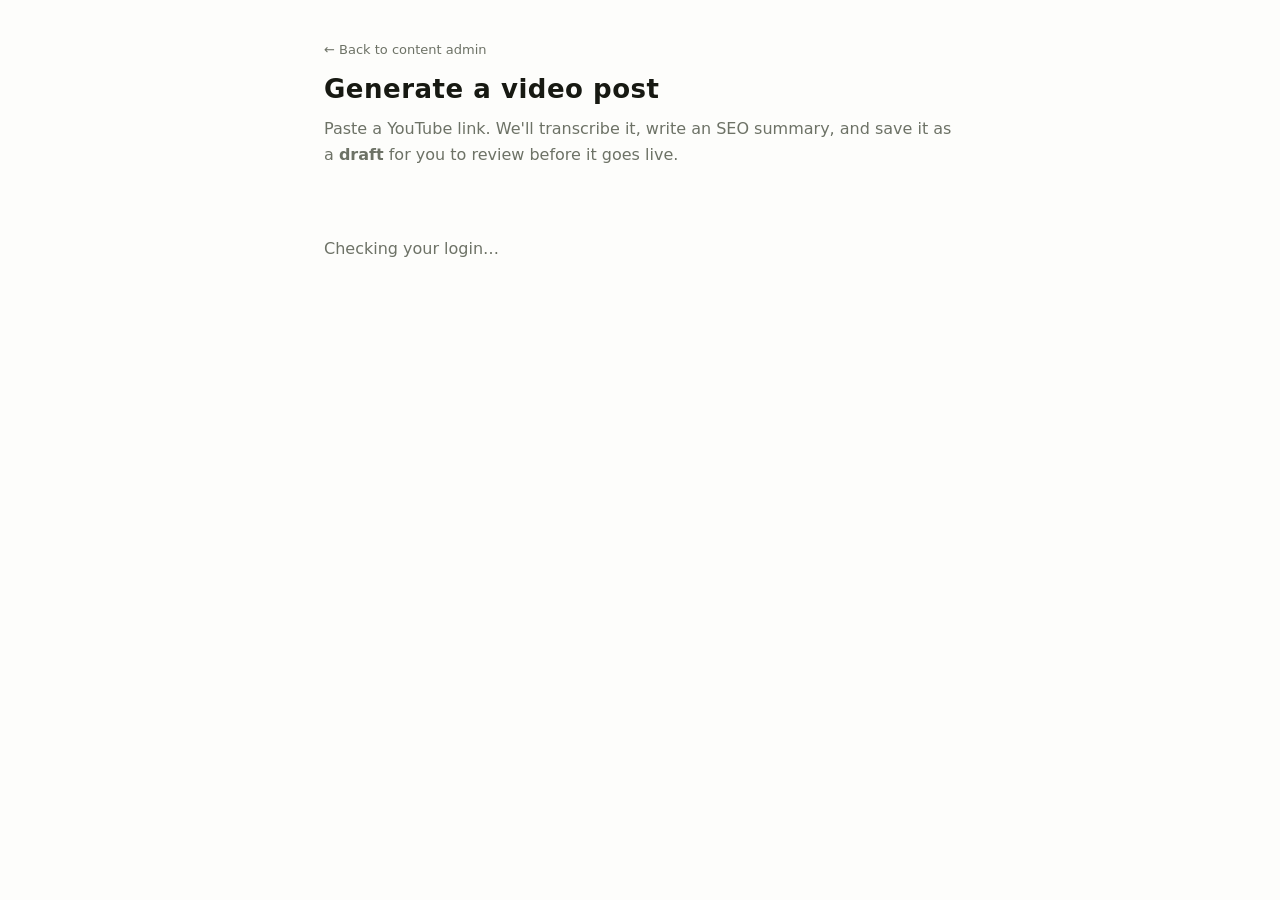
<file: admin/generate.html>
<!doctype html>
<html lang="en">
<head>
<meta charset="utf-8">
<meta name="viewport" content="width=device-width, initial-scale=1">
<meta name="robots" content="noindex">
<title>Akshon — Generate video post from YouTube</title>
<style>
  :root{--ink:#171912;--muted:#6d7266;--border:#d2d5c8;--red:#e02b38;--panel:#f4f5ef}
  *{box-sizing:border-box}
  body{margin:0;font-family:system-ui,-apple-system,"Segoe UI",sans-serif;color:var(--ink);background:#fdfdfb;line-height:1.6}
  .wrap{max-width:680px;margin:0 auto;padding:40px 24px 80px}
  h1{font-size:26px;letter-spacing:.02em;margin:0 0 6px}
  .sub{color:var(--muted);margin:0 0 28px}
  label{display:block;font-size:12px;letter-spacing:.12em;text-transform:uppercase;color:var(--muted);margin:18px 0 6px;font-weight:600}
  input,textarea{width:100%;padding:12px 14px;border:1px solid var(--border);font:inherit;font-size:15px;background:#fff}
  input:focus,textarea:focus{outline:2px solid var(--red);outline-offset:-1px}
  textarea{min-height:120px;resize:vertical}
  .hint{color:var(--muted);font-size:13px;margin-top:5px}
  button{margin-top:22px;background:var(--ink);color:#fff;border:0;padding:14px 26px;font:inherit;font-weight:600;letter-spacing:.08em;text-transform:uppercase;font-size:13px;cursor:pointer}
  button:disabled{opacity:.5;cursor:default}
  .msg{margin-top:22px;padding:16px 18px;border:1px solid var(--border);background:var(--panel);font-size:14.5px;display:none}
  .msg.show{display:block}
  .msg.err{border-color:#e0b3b3;background:#fbf0f0}
  .msg h3{margin:0 0 8px;font-size:15px}
  .msg a{color:var(--red);font-weight:600}
  .msg pre{white-space:pre-wrap;font:inherit;color:var(--muted);margin:10px 0 0;font-size:13.5px}
  .auth{padding:40px 0;color:var(--muted)}
  .topbar{display:flex;justify-content:space-between;align-items:center;margin-bottom:8px}
  .topbar a{color:var(--muted);font-size:13px;text-decoration:none}
  .spin{display:inline-block;width:14px;height:14px;border:2px solid #fff;border-top-color:transparent;border-radius:50%;animation:s .7s linear infinite;vertical-align:-2px;margin-right:8px}
  @keyframes s{to{transform:rotate(360deg)}}
  .prog{display:none;margin-top:22px}
  .prog .track{height:8px;background:#e7e8e0;border-radius:99px;overflow:hidden}
  .prog .track > i{display:block;height:100%;width:100%;transform:scaleX(0);transform-origin:left;background:var(--red);border-radius:99px;transition:transform .8s ease}
  .prog .stage{margin-top:9px;font-size:13.5px;color:var(--muted);display:flex;align-items:center}
  .prog .stage .spin{width:13px;height:13px;border-color:var(--muted);border-top-color:transparent;margin-right:8px}
</style>
</head>
<body>
<div class="wrap">
  <div class="topbar">
    <a href="/admin/">← Back to content admin</a>
    <a href="#" id="logout" style="display:none">Log out</a>
  </div>
  <h1>Generate a video post</h1>
  <p class="sub">Paste a YouTube link. We'll transcribe it, write an SEO summary, and save it as a <strong>draft</strong> for you to review before it goes live.</p>

  <div id="gate" class="auth">Checking your login…</div>

  <div id="tool" style="display:none">
    <label for="url">YouTube link</label>
    <input id="url" type="url" placeholder="https://www.youtube.com/watch?v=…" autocomplete="off">

    <label for="script">Script / transcript <span style="text-transform:none;letter-spacing:0;font-weight:400">(optional)</span></label>
    <textarea id="script" placeholder="Leave blank to auto-transcribe. If a video has no captions, paste your VO script here."></textarea>
    <div class="hint">Pasting your own script gives the best summary. Otherwise we fetch the transcript automatically.</div>

    <label for="kw">Target keyword <span style="text-transform:none;letter-spacing:0;font-weight:400">(optional)</span></label>
    <input id="kw" type="text" placeholder="e.g. how hytale was saved" autocomplete="off">
    <div class="hint">The exact phrase you want this post to rank for. Leave blank and we'll pick the best one — validated with real search data if DataForSEO is connected.</div>

    <button id="go">Generate draft</button>
    <div id="prog" class="prog">
      <div class="track"><i id="progFill"></i></div>
      <div id="progStage" class="stage"><span class="spin"></span><span id="progText">Starting…</span></div>
    </div>
    <div id="msg" class="msg"></div>
  </div>
</div>

<script src="https://identity.netlify.com/v1/netlify-identity-widget.js"></script>
<script>
(function(){
  var ni = window.netlifyIdentity;
  var gate = document.getElementById('gate');
  var tool = document.getElementById('tool');
  var logout = document.getElementById('logout');
  var msg = document.getElementById('msg');
  var go = document.getElementById('go');

  function showTool(user){
    gate.style.display='none'; tool.style.display='block'; logout.style.display='inline';
  }
  function showGate(){
    tool.style.display='none'; logout.style.display='none'; gate.style.display='block';
    gate.innerHTML = 'You need to log in. <a href="#" id="login">Log in</a>';
    document.getElementById('login').onclick=function(e){e.preventDefault();ni.open();};
  }

  ni.on('init', function(user){ user ? showTool(user) : showGate(); });
  ni.on('login', function(user){ ni.close(); showTool(user); });
  ni.on('logout', function(){ showGate(); });
  logout.onclick=function(e){e.preventDefault();ni.logout();};

  function setMsg(html, isErr){
    msg.className='msg show'+(isErr?' err':''); msg.innerHTML=html;
  }

  // Staged progress bar (client-side estimate of the server's real steps)
  var prog=document.getElementById('prog'), progFill=document.getElementById('progFill'), progText=document.getElementById('progText');
  var progTimers=[];
  function clearProgress(){ progTimers.forEach(clearTimeout); progTimers=[]; }
  function startProgress(hasScript){
    clearProgress();
    prog.style.display='block';
    progFill.style.transition='none'; progFill.style.transform='scaleX(0)';
    void progFill.offsetWidth;                    // reflow so the first step animates
    progFill.style.transition='transform .8s ease';
    var stages = hasScript
      ? [[10,'Reading the video…',150],[45,'Researching keywords…',1500],[80,'Writing the SEO summary…',12000],[90,'Saving the draft…',30000]]
      : [[8,'Reading the video…',150],[26,'Fetching the transcript…',1500],[46,'Researching keywords…',10000],[78,'Writing the SEO summary…',22000],[90,'Saving the draft…',44000]];
    stages.forEach(function(s){
      progTimers.push(setTimeout(function(){ progFill.style.transform='scaleX('+(s[0]/100)+')'; progText.textContent=s[1]; }, s[2]));
    });
  }
  function finishProgress(ok){
    clearProgress();
    progFill.style.transform='scaleX(1)';
    progText.textContent = ok ? 'Done' : 'Stopped';
    setTimeout(function(){ prog.style.display='none'; }, 700);
  }

  go.onclick=async function(){
    var url=document.getElementById('url').value.trim();
    var script=document.getElementById('script').value;
    if(!url){ setMsg('Please paste a YouTube link.', true); return; }
    var user = ni.currentUser();
    if(!user){ showGate(); return; }
    go.disabled=true; go.innerHTML='<span class="spin"></span>Generating…';
    msg.className='msg';                          // hide any previous message
    startProgress(script && script.trim().length > 40);
    try{
      var token = (await user.jwt());
      var res = await fetch('/.netlify/functions/generate-video',{
        method:'POST',
        headers:{'content-type':'application/json','authorization':'Bearer '+token},
        body:JSON.stringify({url:url, script:script, target_keyword:document.getElementById('kw').value})
      });
      var data = await res.json();
      finishProgress(res.ok);
      if(!res.ok){ setMsg('⚠️ '+(data.error||'Something went wrong.'), true); }
      else{
        var kw = data.primary_keyword ? '<p><strong>Target keyword:</strong> "'+data.primary_keyword+'"'+
          (data.keyword_stats ? ' &middot; volume '+data.keyword_stats.volume+' / difficulty '+
            (data.keyword_stats.difficulty==null?'n/a':data.keyword_stats.difficulty) : '')+
          (data.grounded ? ' <span style="color:#2e7d32">(validated with live search data)</span>'
                         : ' <span style="color:#9a7b00">(AI estimate — add DataForSEO for live data)</span>')+'</p>' : '';
        var sec = (data.secondary_keywords&&data.secondary_keywords.length) ?
          '<p style="color:#6d7266;font-size:13px">Secondary: '+data.secondary_keywords.join(', ')+'</p>' : '';
        var notes = data.seo_notes ? '<p style="color:#6d7266;font-size:13px"><em>'+data.seo_notes+'</em></p>' : '';
        var score = (typeof data.seo_score==='number') ?
          '<p><strong>On-page SEO score: '+data.seo_score+'/100</strong>'+(data.revised?' <span style="color:#6d7266;font-weight:400">(auto-revised for a higher score)</span>':'')+'</p>' : '';
        var checks = (data.checks&&data.checks.length) ?
          '<ul style="margin:4px 0 10px;padding-left:2px;list-style:none;font-size:13px;color:#6d7266">'+
            data.checks.map(function(c){return '<li>'+(c.pass?'✅':'⚠️')+' '+c.label+'</li>';}).join('')+'</ul>' : '';
        var faq = data.faq_count ? '<p style="color:#6d7266;font-size:13px">Added '+data.faq_count+' FAQ'+(data.faq_count>1?'s':'')+' (with FAQ schema for Google).</p>' : '';
        var comp = data.competitors_analyzed ?
          '<p style="color:#2e7d32;font-size:13px">Analyzed the live top '+data.competitors_analyzed+' Google results for this keyword and wrote to out-cover them.</p>' : '';
        setMsg('<h3>Draft created: '+data.title+'</h3>'+ kw + comp + score + checks + faq + sec + notes +
          '<p>Saved as a draft. Review and publish it here:</p>'+
          '<p><a href="'+data.editUrl+'">Open in content admin →</a></p>'+
          '<pre>'+(data.preview||'')+'…</pre>', false);
        document.getElementById('url').value=''; document.getElementById('script').value='';
      }
    }catch(err){ finishProgress(false); setMsg('⚠️ '+err.message, true); }
    go.disabled=false; go.textContent='Generate draft';
  };
})();
</script>
</body>
</html>
</file>
